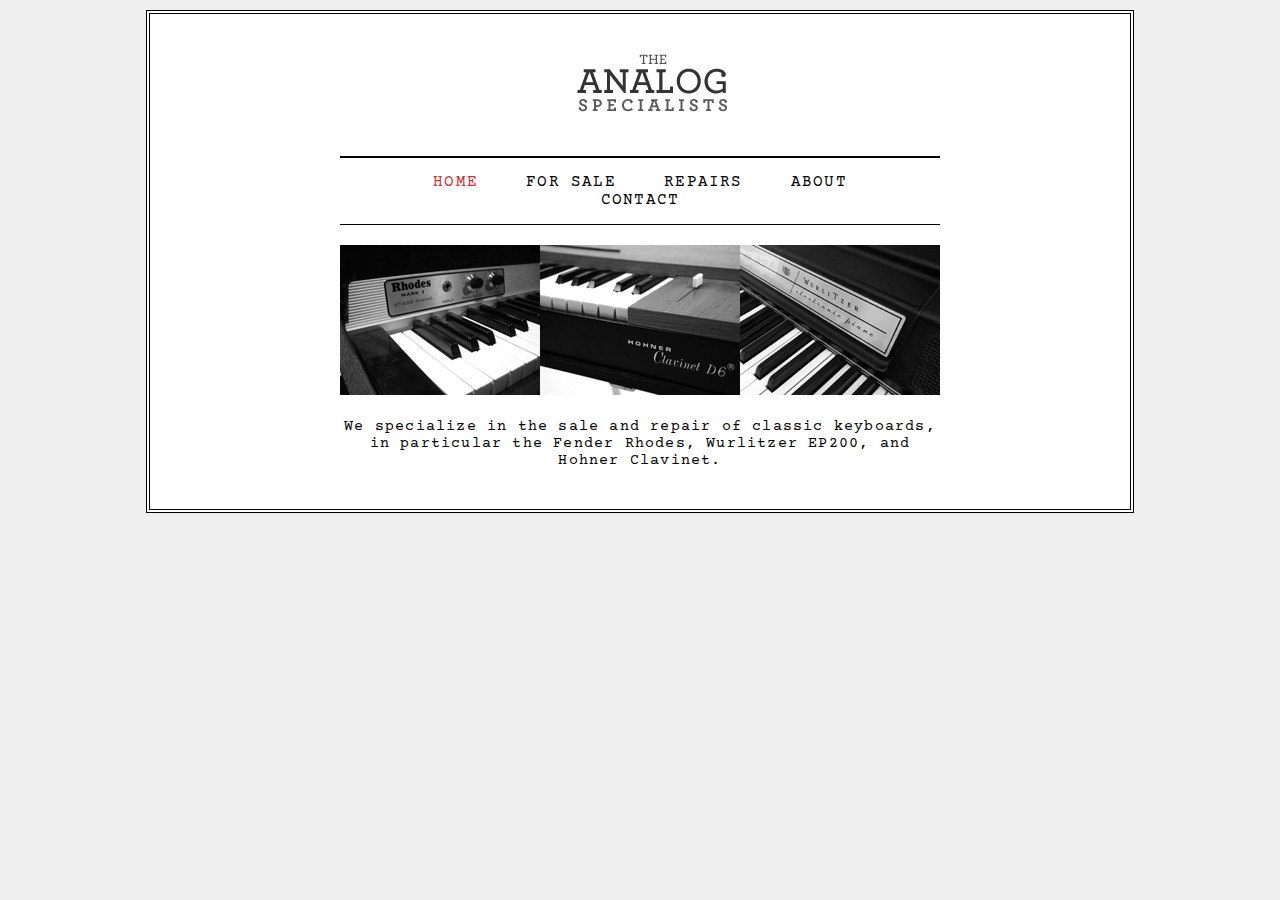
<file: index.html>
<!DOCTYPE html>
<html lang="en">
<head>
    <meta charset="UTF-8">
    <meta name="viewport" content="width=device-width, initial-scale=1.0">
    <title>The Analog Specialists</title>
    <link rel="stylesheet" href="./style.css">
    <link rel="preconnect" href="https://fonts.googleapis.com">
    <link rel="preconnect" href="https://fonts.gstatic.com" crossorigin>
    <link href="https://fonts.googleapis.com/css2?family=Courier+Prime:wght@400;700&display=swap" rel="stylesheet">
</head>
<body>
    <div class="page">
        <div class="logo">
            <img src="images/logo.png" alt="The Analog Specialists">
        </div>
        <div class="navbar">
            <ul class="nav">
                <li><a href="./index.html" class="active">Home</a></li>
                <li><a href="./for-sale.html">For Sale</a></li>
                <li><a href="./repair.html">Repairs</a></li>
                <li><a href="./about.html">About</a></li>
                <li><a href="./contact.html">Contact</a></li>
            </ul>
        </div>
        <div class="img-box">
            <img src="images/keys.jpg" alt="The Analog Specialists">
        </div>
        <div class="content">
            <p> We specialize in the sale and repair of classic keyboards, in particular the Fender Rhodes, Wurlitzer EP200, and Hohner Clavinet.</p>
        </div>
    </div>
</body>
</html>
</file>
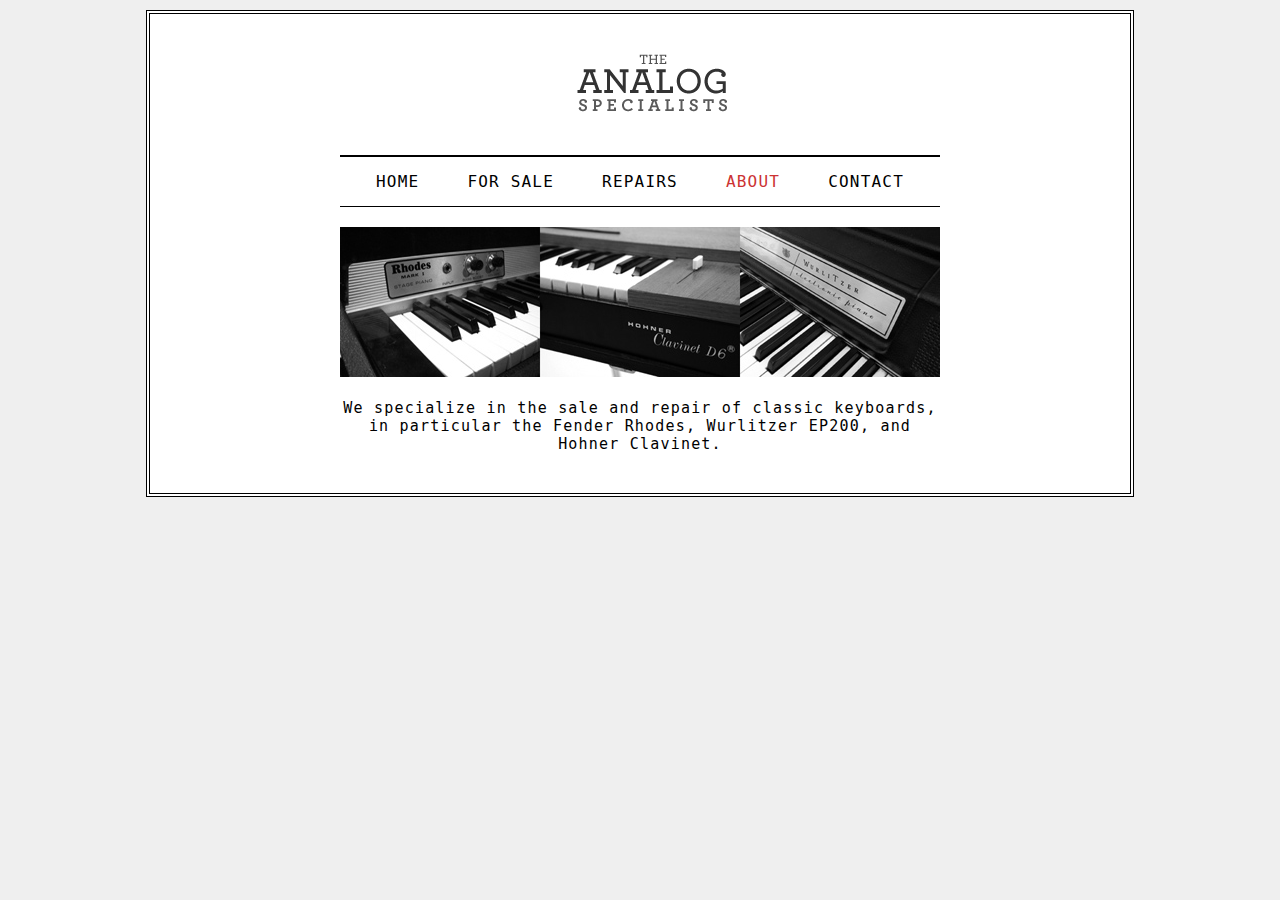
<file: about.html>
<!DOCTYPE html>
<html lang="en">
<head>
    <meta charset="UTF-8">
    <meta name="viewport" content="width=device-width, initial-scale=1.0">
    <title>The Analog Specialists</title>
    <link rel="stylesheet" href="./style.css">
</head>
<body>
    <div class="page">
        <div class="logo">
            <img src="images/logo.png" alt="The Analog Specialists">
        </div>
        <div class="navbar">
            <ul class="nav">
                <li><a href="./index.html">Home</a></li>
                <li><a href="./for-sale.html">For Sale</a></li>
                <li><a href="./repair.html">Repairs</a></li>
                <li><a href="./about.html" class="active">About</a></li>
                <li><a href="./contact.html">Contact</a></li>
            </ul>
        </div>
        <div class="img-box">
            <img src="images/keys.jpg" alt="The Analog Specialists">
        </div>
        <div class="content">
            <p> We specialize in the sale and repair of classic keyboards, in particular the Fender Rhodes, Wurlitzer EP200, and Hohner Clavinet.</p>
        </div>
    </div>
</body>
</html>
</file>
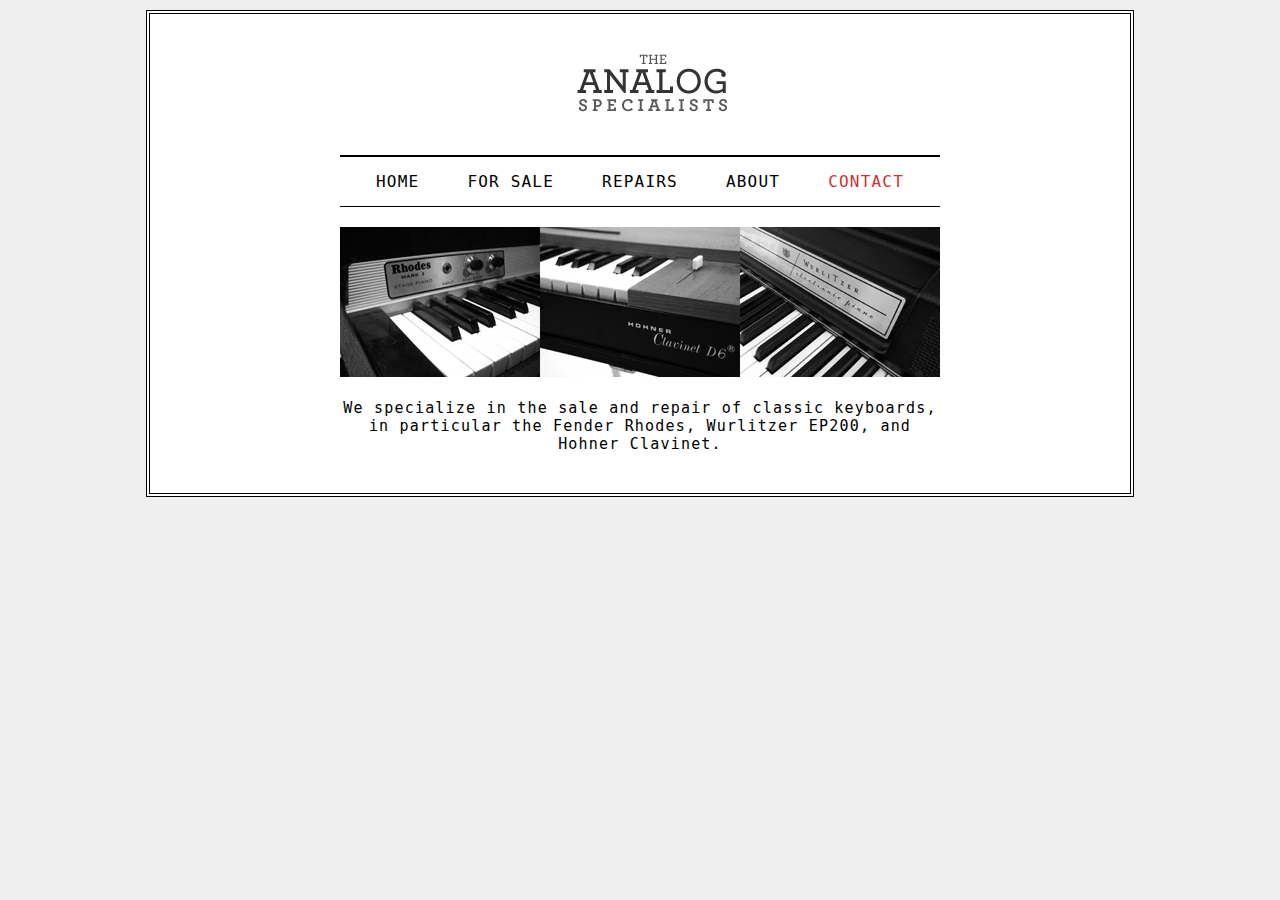
<file: contact.html>
<!DOCTYPE html>
<html lang="en">
<head>
    <meta charset="UTF-8">
    <meta name="viewport" content="width=device-width, initial-scale=1.0">
    <title>The Analog Specialists</title>
    <link rel="stylesheet" href="./style.css">
</head>
<body>
    <div class="page">
        <div class="logo">
            <img src="images/logo.png" alt="The Analog Specialists">
        </div>
        <div class="navbar">
            <ul class="nav">
                <li><a href="./index.html">Home</a></li>
                <li><a href="./for-sale.html">For Sale</a></li>
                <li><a href="./repair.html">Repairs</a></li>
                <li><a href="./about.html">About</a></li>
                <li><a href="./contact.html" class="active">Contact</a></li>
            </ul>
        </div>
        <div class="img-box">
            <img src="images/keys.jpg" alt="The Analog Specialists">
        </div>
        <div class="content">
            <p> We specialize in the sale and repair of classic keyboards, in particular the Fender Rhodes, Wurlitzer EP200, and Hohner Clavinet.</p>
        </div>
    </div>
</body>
</html>
</file>
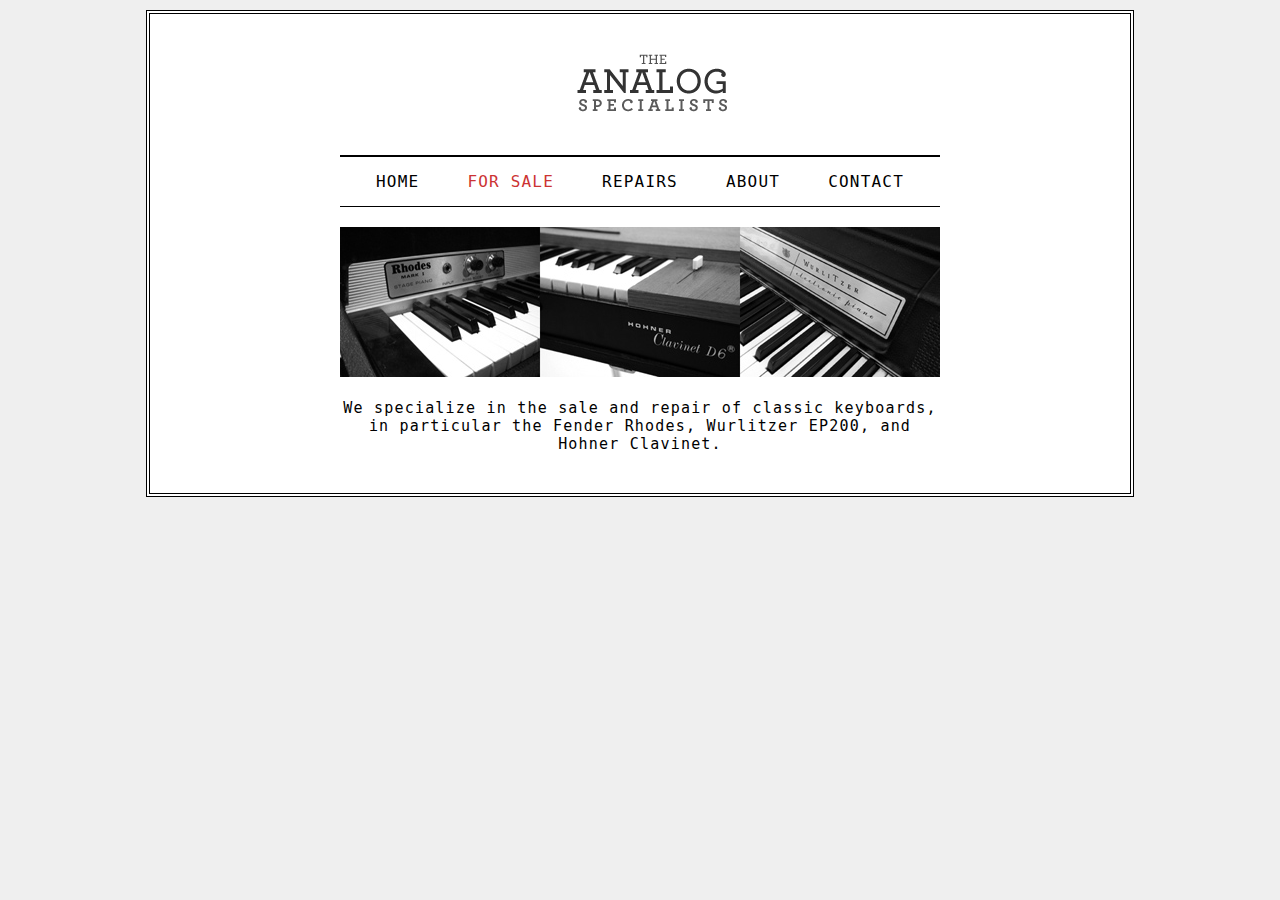
<file: for-sale.html>
<!DOCTYPE html>
<html lang="en">
<head>
    <meta charset="UTF-8">
    <meta name="viewport" content="width=device-width, initial-scale=1.0">
    <title>The Analog Specialists</title>
    <link rel="stylesheet" href="./style.css">
</head>
<body>
    <div class="page">
        <div class="logo">
            <img src="images/logo.png" alt="The Analog Specialists">
        </div>
        <div class="navbar">
            <ul class="nav">
                <li><a href="./index.html">Home</a></li>
                <li><a href="./for-sale.html" class="active">For Sale</a></li>
                <li><a href="./repair.html">Repairs</a></li>
                <li><a href="./about.html">About</a></li>
                <li><a href="./contact.html">Contact</a></li>
            </ul>
        </div>
        <div class="img-box">
            <img src="images/keys.jpg" alt="The Analog Specialists">
        </div>
        <div class="content">
            <p> We specialize in the sale and repair of classic keyboards, in particular the Fender Rhodes, Wurlitzer EP200, and Hohner Clavinet.</p>
        </div>
    </div>
</body>
</html>
</file>
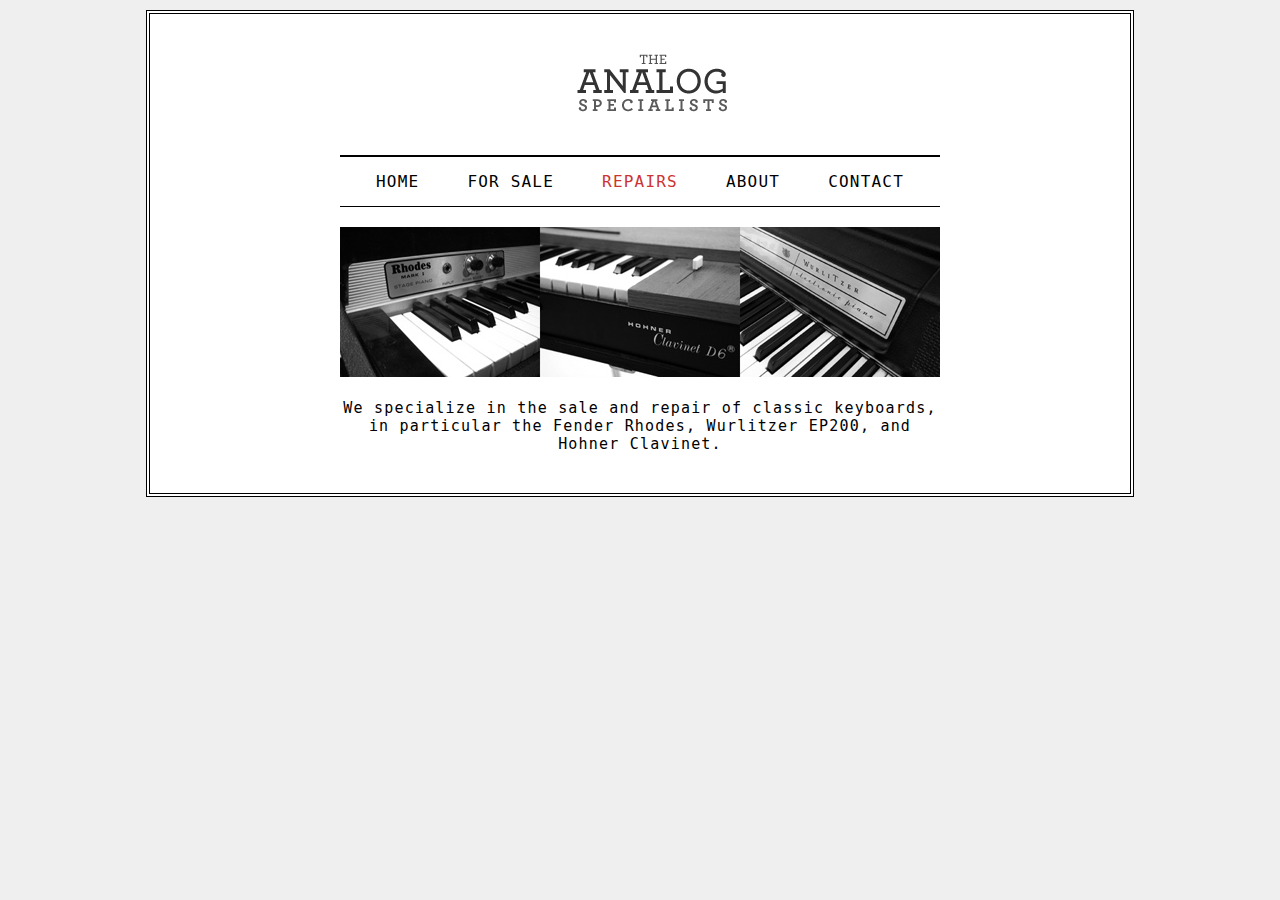
<file: repair.html>
<!DOCTYPE html>
<html lang="en">
<head>
    <meta charset="UTF-8">
    <meta name="viewport" content="width=device-width, initial-scale=1.0">
    <title>The Analog Specialists</title>
    <link rel="stylesheet" href="./style.css">
</head>
<body>
    <div class="page">
        <div class="logo">
            <img src="images/logo.png" alt="The Analog Specialists">
        </div>
        <div class="navbar">
            <ul class="nav">
                <li><a href="./index.html">Home</a></li>
                <li><a href="./for-sale.html">For Sale</a></li>
                <li><a href="./repair.html" class="active">Repairs</a></li>
                <li><a href="./about.html">About</a></li>
                <li><a href="./contact.html">Contact</a></li>
            </ul>
        </div>
        <div class="img-box">
            <img src="images/keys.jpg" alt="The Analog Specialists">
        </div>
        <div class="content">
            <p> We specialize in the sale and repair of classic keyboards, in particular the Fender Rhodes, Wurlitzer EP200, and Hohner Clavinet.</p>
        </div>
    </div>
</body>
</html>
</file>
<file: style.css>
html {
    box-sizing: border-box;
    font-size: 62.5%;
}
body {
    font-size: 80%;
    font-family: "Courier Prime", monospace;
    letter-spacing: 0.15em;
    background-color: #efefef;
}
.page {
    max-width: 940px;
    min-width: 720px;
    margin: 10px auto;
    padding: 20px;
    border: 4px double #000;
    background-color: #ffffff;
}
.logo {
    width: 150px;
    margin: 10px auto 25px auto;
}
.navbar ul.nav {
    width: 570px;
    padding: 15px;
    margin: 0px auto 0px auto;
    border-top: 2px solid #000;
    border-bottom: 1px solid #000;
    text-align: center;
}
.navbar ul.nav li {
    display: inline;
    margin: 0px 3px;
}
.navbar ul.nav li a {
    color: #000000;
    text-transform: uppercase;
    text-decoration: none;
    padding: 6px 18px 5px 18px;
    font-size: 1.6rem;
}
.navbar ul.nav li a:hover, .navbar ul.nav li a.active {
    color: #cc3333;
    background-color: #ffffff;
}
.content p {
    text-align: center;
    width: 600px; 
    margin: 20px auto; 
    font-weight: normal;
    font-size: 1.5rem;
}
.img-box {
    text-align: center;
    margin-top: 20px;
}
</file>
